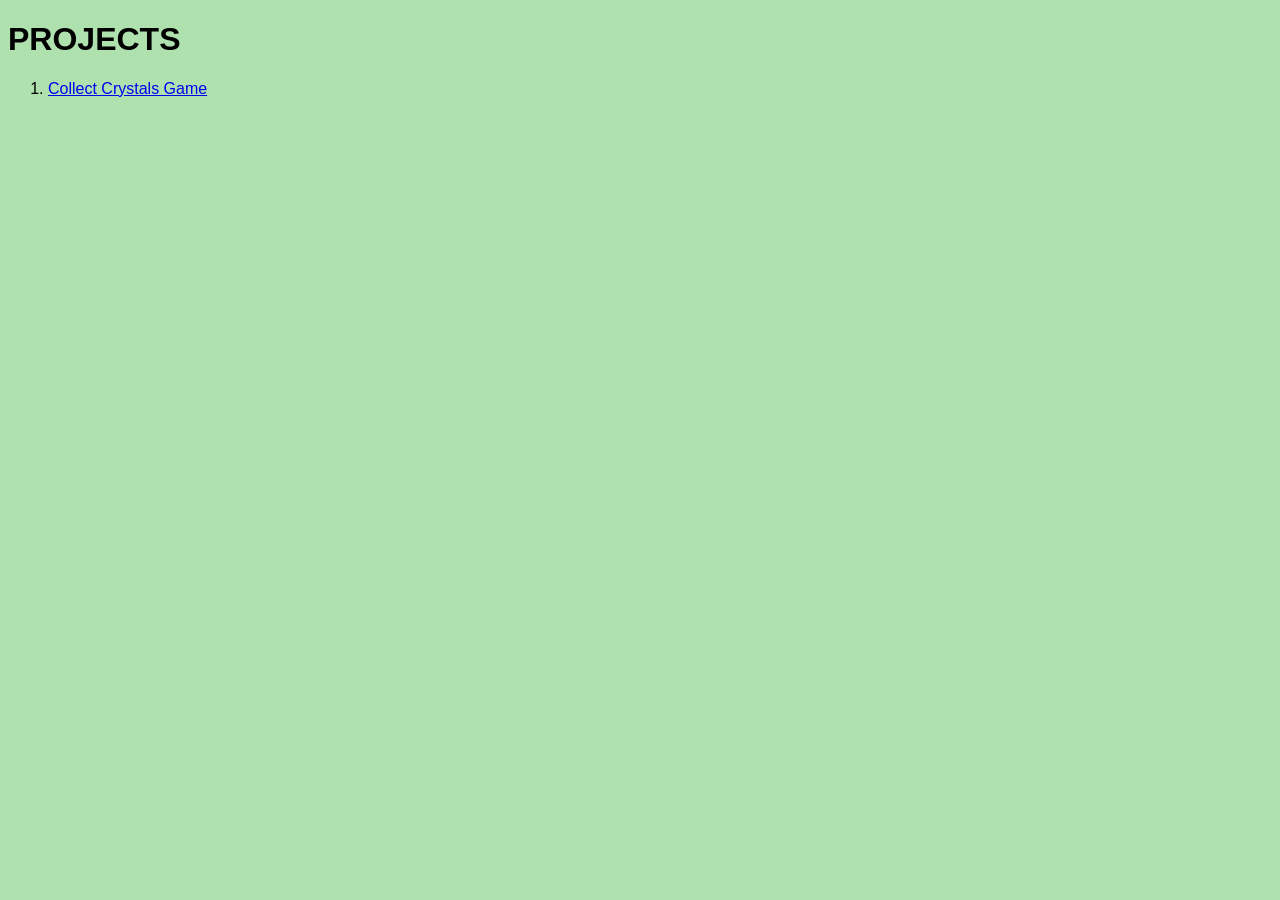
<file: index.html>
<!DOCTYPE html>
<html lang="en">
<head>
    <meta charset="UTF-8" />
    <meta name="viewport" content="width=device-width, initial-scale=1.0" />
    <title>Document</title>
    <link rel = "stylesheet" href = "style.css">
</head>
<body>
    <h1>PROJECTS</h1>
    <ol>
        <li>
            <a href="collect_crystals.html">Collect Crystals Game</a>
        </li>
        
    </ol>
</body>
</html>
</file>
<file: style.css>
body {
background-color: #AFE1AF;
font-family: Arial;
}

p, h3, a {
    width: 400px;
    
}


ul {
  padding: 10px;
  border: solid;
  border-width: 10px;
}
</file>
